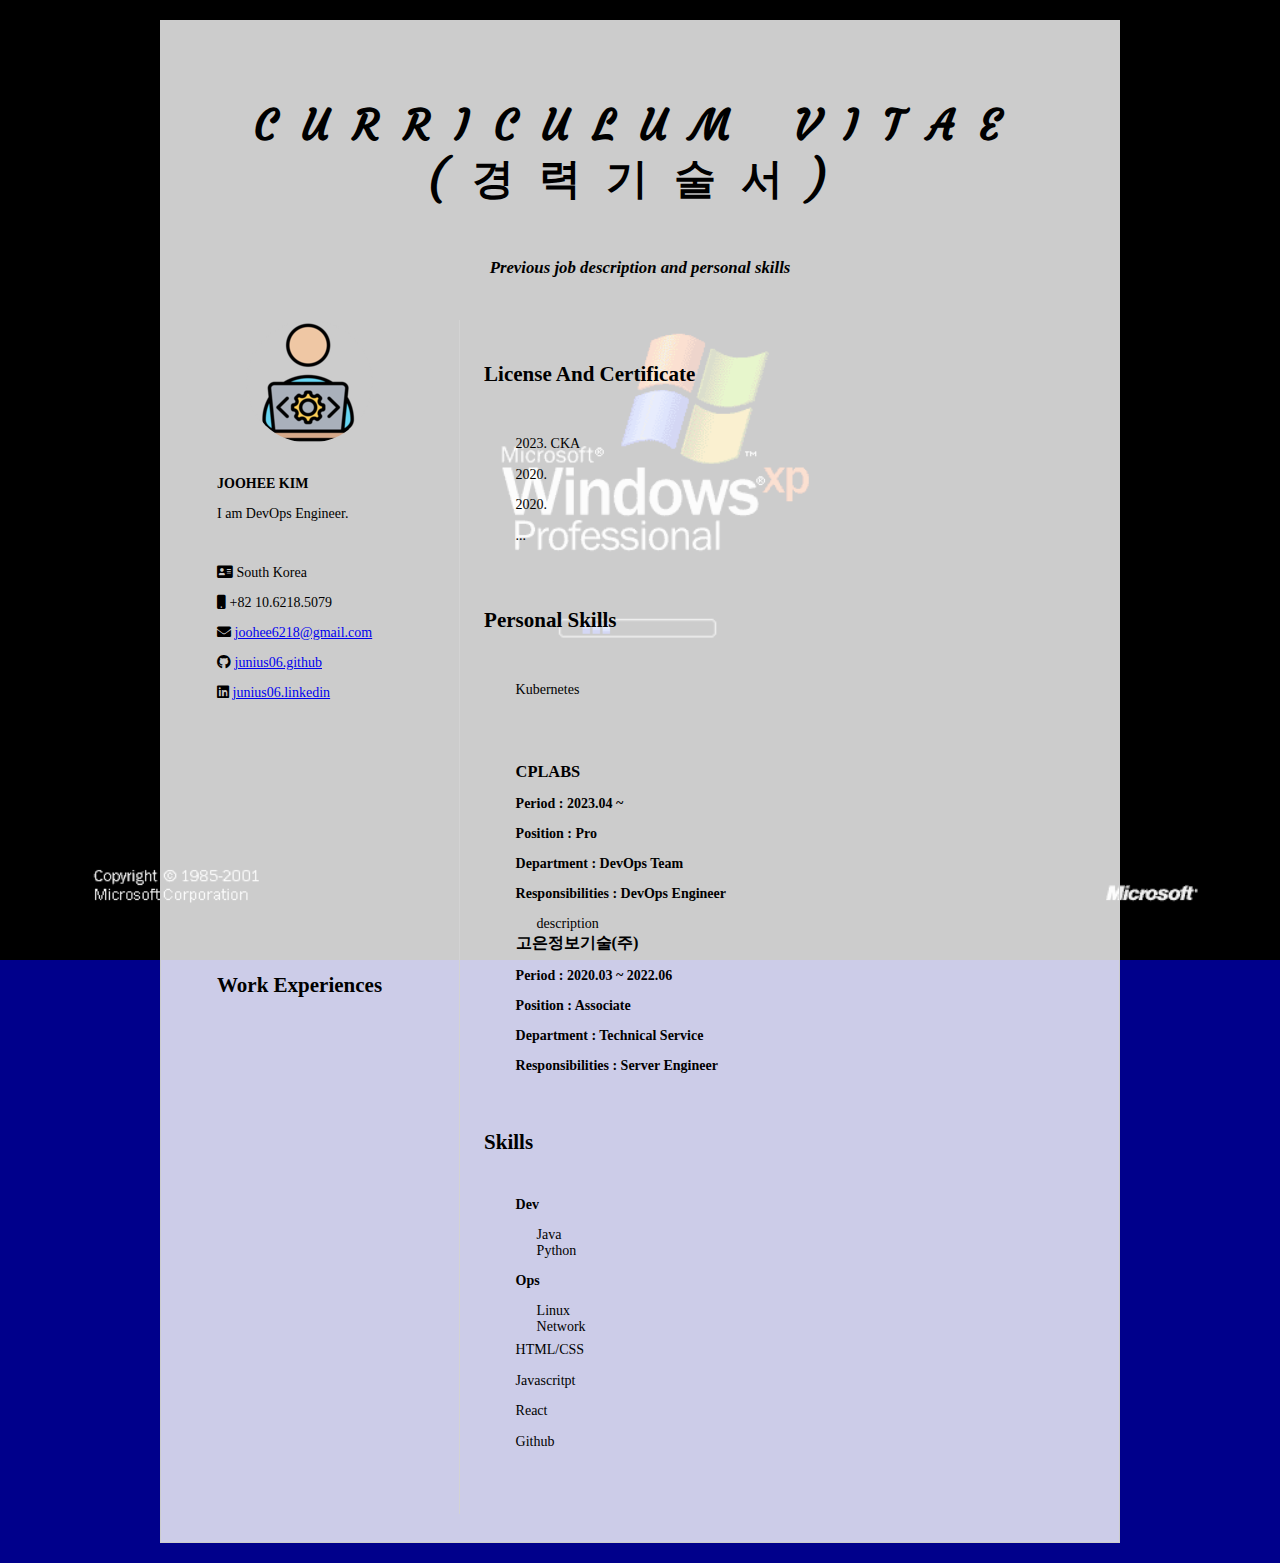
<file: cv02/index.html>
<!DOCTYPE html>
<html lang="ko">
<head>
  <meta charset="UTF-8">
  <meta http-equiv="X-UA-Compatible" content="IE=edge">
  <meta name="viewport" content="width=device-width, initial-scale=1.0">
  <title>Curriculum Vitae</title>
  <link rel="stylesheet" href="https://cdnjs.cloudflare.com/ajax/libs/font-awesome/5.15.4/css/all.min.css">
  <link rel="stylesheet" href="./style.css">
</head>
<!-- 프로필사진은 CV가 아닌 resume에 붙여서 작성.
CV는 경력기술서, 업무성과, 핵심역량 등을 적는다.
resume에서 나의 학력, previous jobs 등 인적사항에 관련하여 간략하게 적는다 (1-2페이지 분량) -->
<body>
  <div id="container">
    <header>
      <!-- 헤드라인 -->
      <h1>Curriculum Vitae (경력기술서) </h1>
      <h2>Previous job description and personal skills</h2>
    </header>
    <!-- 내용 -->
    <main>
      <!-- 화면을 좌우로 나눔 -->
      <article id="left"> 
        <div id="pf-img">
          <img src="./dev.png" alt="프로필 이미지">
        </div>

        <!-- 자기 소개 -->
        <section>
          <!-- 소개 내용은 <p>와 </p> 사이의 부분을 수정 -->
          <dt>JOOHEE KIM</dt>
          <p>I am DevOps Engineer.</p>

          <!-- sns 링크 부분 -->
          <!-- href="" 부분의 링크와 내용을 수정 -->
          <ul id="sns">
            <li>
              <i class="fa fa-address-card" aria-hidden="true"></i>
              <a>South Korea</a>              
            </li>
            <li>
              <i class="fa fa-mobile" aria-hidden="true"></i>
              <a>+82 10.6218.5079</a>              
            </li>
            <li>
              <i class="fa fa-envelope" aria-hidden="true"></i>
              <a href="mailto:joohee6218@gmail.com">joohee6218@gmail.com</a>              
            </li>
            <li>
              <i class="fab fa-github" aria-hidden="true"></i>
              <a href="https://github.com/junius06/">junius06.github</a>              
            </li>
            <li>
              <i class="fab fa-linkedin" aria-hidden="true"></i>
              <a href="https://www.linkedin.com/in/joohee-kim-7a6582266/">junius06.linkedin</a>
            </li>
            </ul>
        </section>
        <section>
          <!-- 공백만들기 -->
          <br/><br/><br/><br/><br/><br/><br/><br/><br/><br/>
        </section>
        <section>
          <h2>Work Experiences</h2>
          <!-- 공백만들기 -->
        </section>
      </article>

      <artile id="right">
        <section>
          <h2>License and Certificate</h2>
          <!-- 자격증, 영어점수, 자동차면허증 등 -->
          <p>2023. CKA</p>
          <p>2020. </p>
          <p>2020. </p>
          <p> ... </p>
        </section>
        <section>
          <h2>Personal Skills</h2>
          <p>Kubernetes</p> 
          <!-- 보유 스킬의 활용 레벨을 알 수 있도록, 맨 아래에 어느 정도로 사용할 수 있다를 적어놓고 클릭시 설명으로 이동하도록 수정 -->
          <!-- 스킬들에 대한 아이콘을 넣자 -->
        </section>
        <section>
          <!-- 경력 -->
          <h3>CPLABS</h3>
          <dl>
            <dt>Period            : 2023.04 ~ </dt> <!-- 행의 너비 맞추기 -->
            <dt>Position          : Pro</dt>
            <dt>Department        : DevOps Team</dt>
            <dt>Responsibilities  : DevOps Engineer</dt>
            <dd>description</dd>
          </dl>
          <h3>고은정보기술(주)</h3>
          <dl>
            <dt>Period            : 2020.03 ~ 2022.06</dt>
            <dt>Position          : Associate</dt>
            <dt>Department        : Technical Service</dt>
            <dt>Responsibilities  : Server Engineer</dt>
          </dl>
        </section>
        <section>
          <h2>Skills</h2>
          <!-- 내가 다룰 수 있는 기술의 이미지를 만들어 넣자! -->
          <dl>
            <dt>Dev</dt>
            <dd>Java</dd>
            <dd>Python</dd>
          </dl>
          <dl>
            <dt>Ops</dt>
            <dd>Linux</dd>
            <dd>Network</dd>
          </dl>

          <p>HTML/CSS</p>
          <p>Javascritpt</p>
          <p>React</p>
          <p>Github</p>
        </section>
      </artile>
    </main>
  </div>
</body>
</html>
</file>
<file: cv02/style.css>
@import url('https://fonts.googleapis.com/css2?family=Courgette&display=swap');

* {
  padding: 0;
  margin: 0;
  box-sizing: border-box;
}

body {
  font-size: 14px;
  background: darkblue url('./bg.gif') no-repeat fixed;
  background-size: cover;
}

#container {  
  max-width: 960px;
  margin: 20px auto;
  padding: 2em;
  border: 1px solid #ccc;
  background-color: rgba(255,255,255,0.8);
}

/* 헤더 부분 */
header {
  text-align: center;
  margin: auto 2em;
}

header h1 {
  margin: 1.2em auto;
  font-family: 'Courgette', cursive; /* 폰트바꾸자 */
  text-transform: uppercase;
  font-size: 3em;
  letter-spacing: 0.6em;
  font-weight: 700;
}

header h2 {
  font-size: 1.2em;
  font-style: italic;
}
/* 내용 부분 */
main {
  display: grid;
  grid-template-columns: 30% 70%;
  margin-top: 3em;
}

section {
  margin: auto 1em 4em 2em;

}

/* 왼쪽, 프로필 이미지 부분 */

#pf-img {
  text-align: center;
  margin-bottom: 2em;
}
#pf-img img {
  border: 1px solid #ccc;
  border-radius: 50%;
  /* box-shadow: 5px 5px #eee; */
}

/* 왼쪽, 자기 소개 부분 */
#sns {
  margin-top: 3em;
  list-style: none;
}

#sns li {
  margin-top:1em;
  margin-left: -3em;
}

i {
  margin-left: 3em;
}

#left p {
  line-height: 1.2;
}

/* 오른쪽, 경력 부분 */
#right h2 {
  text-transform: capitalize;
  font-size: 1.5em;
  margin: 2em auto 2em -1.5em;
}

#right p {
  line-height: 2.2;
}

dt {
  font-weight: bold;
  margin:1em auto;
}
dd {
  margin-left: 1.5em;
}

#base {
  width:100%;
  background-color: #ddd;
}
.text {
  text-align: right;
  padding-top:0.8em;
  padding-bottom: 0.8em;
  padding-right: 0.8em;
  color:white;
}
.htmlcss {
  width:90%;
  background-color: #777;
}
.js {
  width:80%;
  background-color: #777;
}
.react {
  width:80%;
  background-color: #777;
}
.github {
  width:90%;
  background-color: #777;
}

#left {
  padding-right: 2em;
  border-right: 1px solid lightgray;
}
#right {
  padding-left: 2em;
}
</file>
